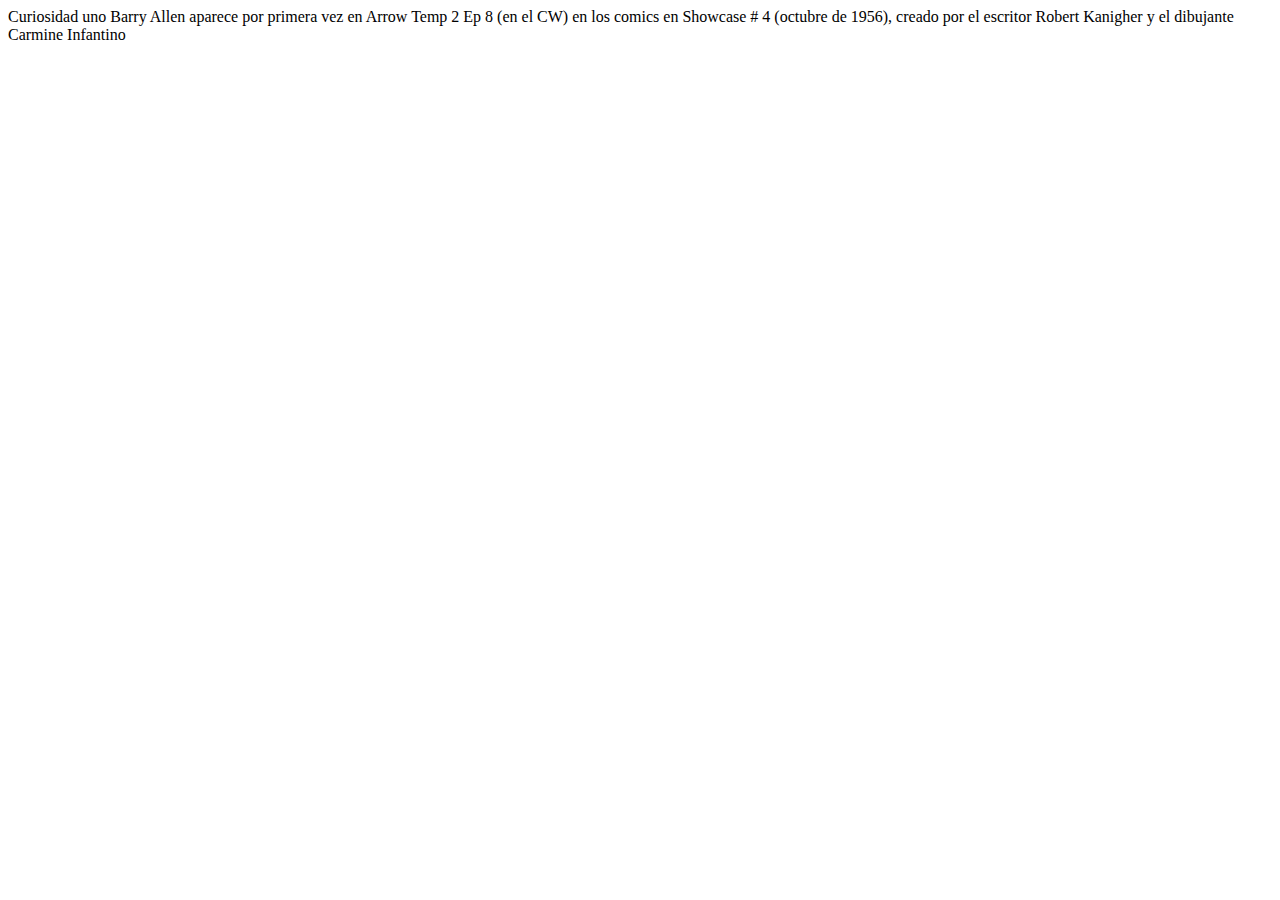
<file: no se.html>
<html>
<head>
    <title>Curiosidades The flash
    </title>  
  <p>
Curiosidad uno Barry Allen aparece por primera vez en Arrow Temp 2 Ep 8 (en el CW) en los comics en Showcase # 4 (octubre de 1956), creado por el escritor Robert Kanigher y el dibujante Carmine Infantino
  </p>
</head>
</html>
</file>
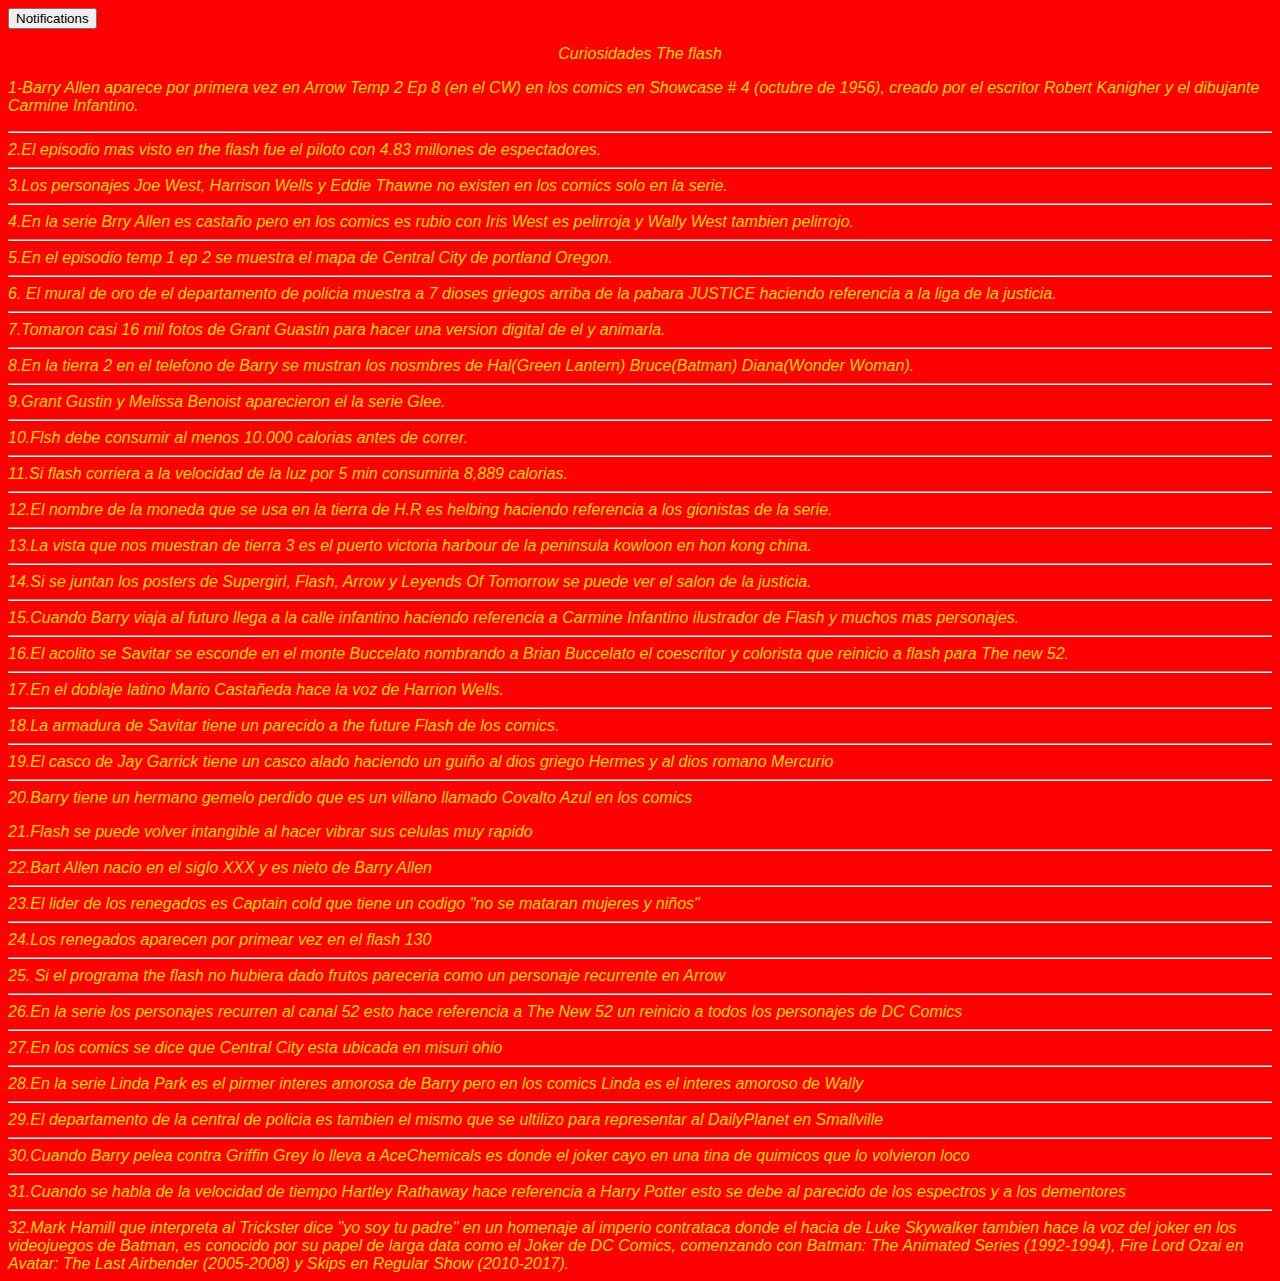
<file: Untitled-123.html>
<!-- saved from url=(0046)http://127.0.0.1:8080/source/Untitled-123.html -->
<html><head><meta http-equiv="Content-Type" content="text/html; charset=UTF-8">
	<button onclick="showAlert()" type="button" class="btn btn-primary">
        Notifications <span class="badge bg-secondary"></span>
      </button>
    <style type="text/css">
		body{
		background-color: red;
		color: gold;	
		font-family: 'Gill Sans', 'Gill Sans MT', Calibri, 'Trebuchet MS', sans-serif;
		font-style: italic;
		}
	</style></head><body><p>          <center>Curiosidades The flash</center> 
    </p>  
  <p>
1-Barry Allen aparece por primera vez en Arrow Temp 2 Ep 8 (en el CW) en los comics en Showcase # 4 (octubre de 1956), creado por el escritor Robert Kanigher y el dibujante Carmine Infantino.
<hr>
2.El episodio mas visto en the flash fue el piloto con 4.83 millones de espectadores.
<hr>
3.Los personajes Joe West, Harrison Wells y Eddie Thawne no existen en los comics solo en la serie.
<hr>
4.En la serie Brry Allen es castaño pero en los comics es rubio con Iris West es pelirroja y Wally West tambien pelirrojo.
<hr>
5.En el episodio temp 1 ep 2 se muestra el mapa de Central City de portland Oregon.
<hr>
6. El mural de oro de el departamento de policia muestra a 7 dioses griegos arriba de la pabara JUSTICE haciendo referencia a la liga de la justicia.
<hr>
7.Tomaron casi 16 mil fotos de Grant Guastin para hacer una version digital de el y animarla.
<hr>
8.En la tierra 2 en el telefono de Barry se mustran los nosmbres de Hal(Green Lantern) Bruce(Batman) Diana(Wonder Woman).
<hr>
9.Grant Gustin y Melissa Benoist aparecieron el la serie Glee.
<hr>
10.Flsh debe consumir al menos 10.000 calorias antes de correr.
<hr>
11.Si flash corriera a la velocidad de la luz por 5 min consumiria 8,889 calorias.
<hr>
12.El nombre de la moneda que se usa en la tierra de H.R es helbing haciendo referencia a los gionistas de la serie.
<hr>
13.La vista que nos muestran de tierra 3 es el puerto victoria harbour de la peninsula kowloon en hon kong china.
<hr>
14.Si se juntan los posters de Supergirl, Flash, Arrow y Leyends Of Tomorrow se puede ver el salon de la justicia.
<hr>
15.Cuando Barry viaja al futuro llega a la calle infantino haciendo referencia a Carmine Infantino ilustrador de Flash y muchos mas personajes.
<hr>
16.El acolito se Savitar se esconde en el monte Buccelato nombrando a Brian Buccelato el coescritor y colorista que reinicio a flash para The new 52.
<hr>
17.En el doblaje latino Mario Castañeda hace la voz de Harrion Wells.
<hr>
18.La armadura de Savitar tiene un parecido a the future Flash de los comics.
<hr>
19.El casco de Jay Garrick tiene un casco alado haciendo un guiño al dios griego Hermes y al dios romano Mercurio 
<hr>
20.Barry tiene un hermano gemelo perdido que es un villano llamado Covalto Azul en los comics
  </p>
21.Flash se puede volver intangible al hacer vibrar sus celulas muy rapido
<hr>
22.Bart Allen nacio en el siglo XXX y es nieto de Barry Allen
<hr>
23.El lider de los renegados es Captain cold que tiene un codigo "no se mataran mujeres y niños"
<hr>
24.Los renegados aparecen por primear vez en el flash 130
<hr>
25.	Si el programa the flash no hubiera dado frutos pareceria como un personaje recurrente en Arrow 
<hr>
26.En la serie los personajes recurren al canal 52 esto hace referencia a The New 52 un reinicio a todos los personajes de DC Comics
<hr>
27.En los comics se dice que Central City esta ubicada en misuri ohio
<hr>
28.En la serie Linda Park es el pirmer interes amorosa de Barry pero en los comics Linda es el interes amoroso de Wally
<hr>
29.El departamento de la central de policia es tambien el mismo que se ultilizo para representar al DailyPlanet en Smallville
<hr>
30.Cuando Barry pelea contra Griffin Grey lo lleva a AceChemicals es donde el joker cayo en una tina de quimicos que lo volvieron loco
<hr>
31.Cuando se habla de la velocidad de tiempo Hartley Rathaway hace referencia a Harry Potter esto se debe al parecido de los espectros y a los dementores
<hr>
32.Mark Hamill que interpreta al Trickster dice "yo soy tu padre" en un homenaje al imperio contrataca donde el hacia de Luke Skywalker tambien hace la voz del joker en los videojuegos de Batman, es conocido por su papel de larga data como el Joker de DC Comics, comenzando con Batman: The Animated Series (1992-1994), Fire Lord Ozai en Avatar: The Last Airbender (2005-2008) y Skips en Regular Show (2010-2017).

<!-- Code injected by live-server -->
<script type="text/javascript">
	// <![CDATA[  <-- For SVG support
	if ('WebSocket' in window) {
		(function () {
			function refreshCSS() {
				var sheets = [].slice.call(document.getElementsByTagName("link"));
				var head = document.getElementsByTagName("head")[0];
				for (var i = 0; i < sheets.length; ++i) {
					var elem = sheets[i];
					var parent = elem.parentElement || head;
					parent.removeChild(elem);
					var rel = elem.rel;
					if (elem.href && typeof rel != "string" || rel.length == 0 || rel.toLowerCase() == "stylesheet") {
						var url = elem.href.replace(/(&|\?)_cacheOverride=\d+/, '');
						elem.href = url + (url.indexOf('?') >= 0 ? '&' : '?') + '_cacheOverride=' + (new Date().valueOf());
					}
					parent.appendChild(elem);
				}
			}
			var protocol = window.location.protocol === 'http:' ? 'ws://' : 'wss://';
			var address = protocol + window.location.host + window.location.pathname + '/ws';
			var socket = new WebSocket(address);
			socket.onmessage = function (msg) {
				if (msg.data == 'reload') window.location.reload();
				else if (msg.data == 'refreshcss') refreshCSS();
			};
			if (sessionStorage && !sessionStorage.getItem('IsThisFirstTime_Log_From_LiveServer')) {
				console.log('Live reload enabled.');
				sessionStorage.setItem('IsThisFirstTime_Log_From_LiveServer', true);
			}
		})();
	}
	else {
		console.error('Upgrade your browser. This Browser is NOT supported WebSocket for Live-Reloading.');
	}
	// ]]>
</script>
 </body></html>
</file>
